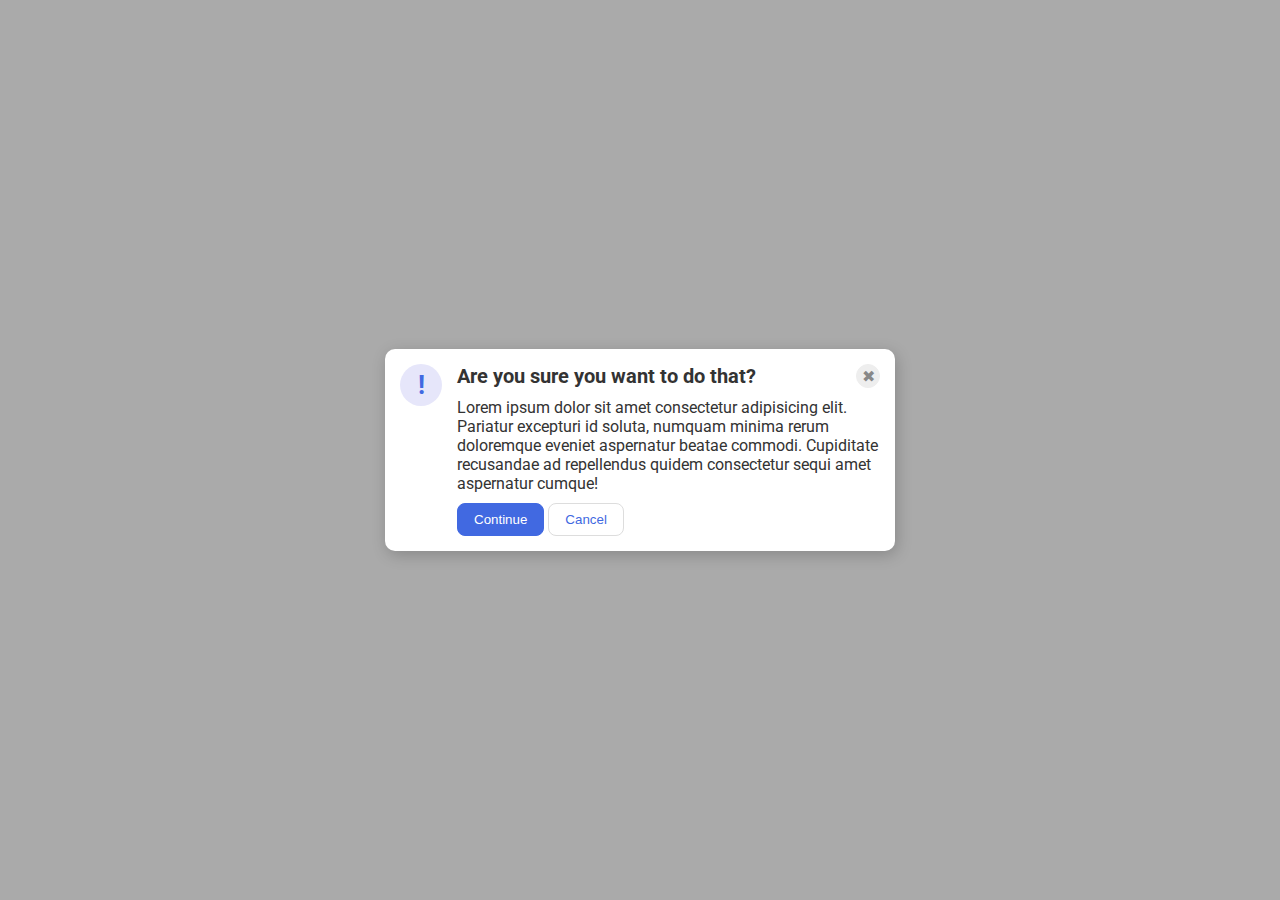
<file: foundations/flex/05-flex-modal/index.html>
<!DOCTYPE html>
<html lang="en">

<head>
  <meta charset="UTF-8">
  <meta http-equiv="X-UA-Compatible" content="IE=edge">
  <meta name="viewport" content="width=device-width, initial-scale=1.0">
  <link rel="stylesheet" href="style.css">
  <title>Modal</title>
</head>

<body>
  <div class="modal">
    <div class="icon">!</div>

    <div id="middle-content">
      <div class="header">Are you sure you want to do that? <button class="close-button">✖</button>
      </div>
      <div class="text">Lorem ipsum dolor sit amet consectetur adipisicing elit. Pariatur excepturi id soluta, numquam
        minima rerum doloremque eveniet aspernatur beatae commodi. Cupiditate recusandae ad repellendus quidem
        consectetur sequi amet aspernatur cumque!</div>
      <button class="continue">Continue</button>
      <button class="cancel">Cancel</button>
    </div>



  </div>
</body>

</html>
</file>
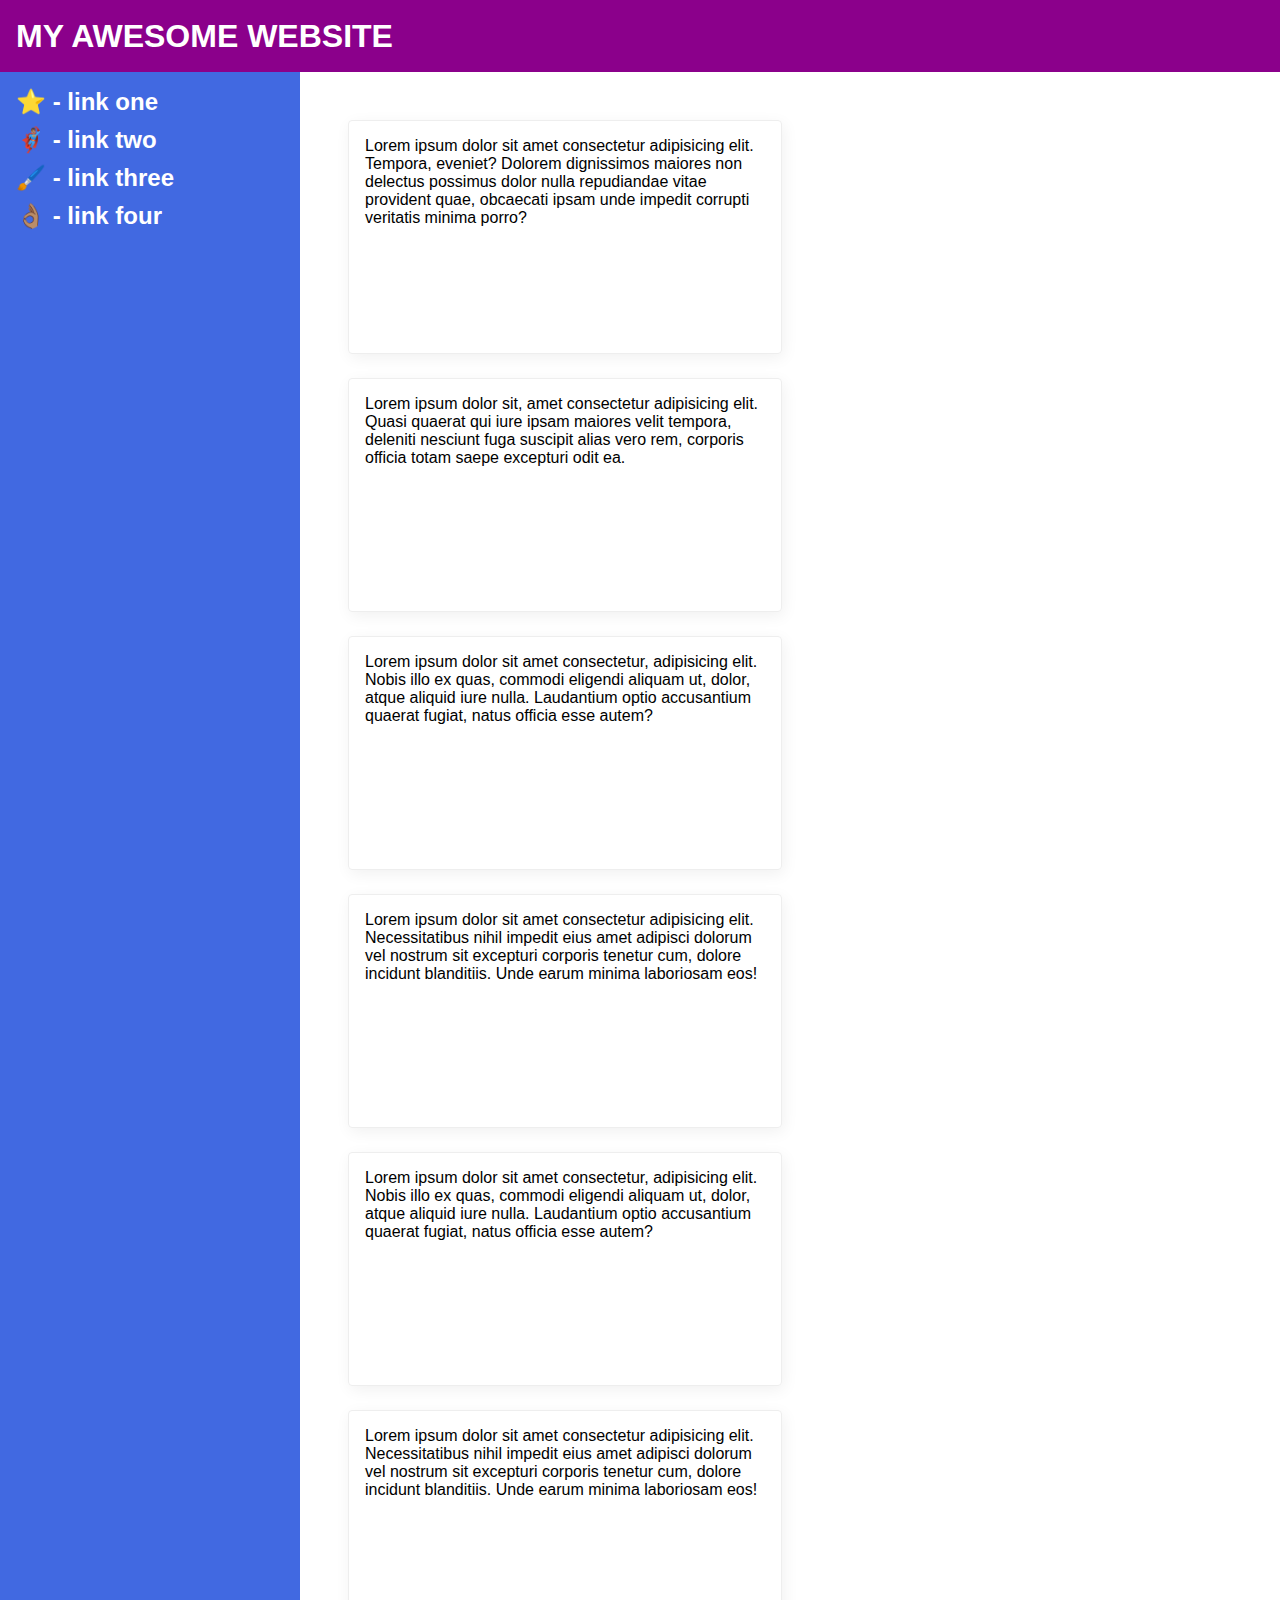
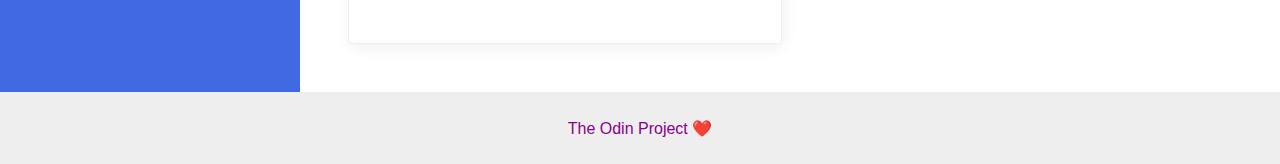
<file: foundations/flex/07-flex-layout-2/index.html>
<!DOCTYPE html>
<html lang="en">

<head>
  <meta charset="UTF-8">
  <meta http-equiv="X-UA-Compatible" content="IE=edge">
  <meta name="viewport" content="width=device-width, initial-scale=1.0">
  <title>The Holy Grail</title>
  <link rel="stylesheet" href="style.css">
</head>

<body>
  <div class="header">
    MY AWESOME WEBSITE
  </div>

  <div class="content-body">
    <div class="sidebar">
      <ul>
        <li><a href="#">⭐ - link one</a></li>
        <li><a href="#">🦸🏽‍♂️ - link two</a></li>
        <li><a href="#">🖌️ - link three</a></li>
        <li><a href="#">👌🏽 - link four</a></li>
      </ul>
    </div>

    <div class="card-box">
      <div class="card">Lorem ipsum dolor sit amet consectetur adipisicing elit. Tempora, eveniet? Dolorem dignissimos
        maiores non delectus possimus dolor nulla repudiandae vitae provident quae, obcaecati ipsam unde impedit
        corrupti
        veritatis minima porro?</div>
      <div class="card">Lorem ipsum dolor sit, amet consectetur adipisicing elit. Quasi quaerat qui iure ipsam maiores
        velit tempora, deleniti nesciunt fuga suscipit alias vero rem, corporis officia totam saepe excepturi odit ea.
      </div>
      <div class="card">Lorem ipsum dolor sit amet consectetur, adipisicing elit. Nobis illo ex quas, commodi eligendi
        aliquam ut, dolor, atque aliquid iure nulla. Laudantium optio accusantium quaerat fugiat, natus officia esse
        autem?</div>
      <div class="card">Lorem ipsum dolor sit amet consectetur adipisicing elit. Necessitatibus nihil impedit eius amet
        adipisci dolorum vel nostrum sit excepturi corporis tenetur cum, dolore incidunt blanditiis. Unde earum minima
        laboriosam eos!</div>
      <div class="card">Lorem ipsum dolor sit amet consectetur, adipisicing elit. Nobis illo ex quas, commodi eligendi
        aliquam ut, dolor, atque aliquid iure nulla. Laudantium optio accusantium quaerat fugiat, natus officia esse
        autem?</div>
      <div class="card">Lorem ipsum dolor sit amet consectetur adipisicing elit. Necessitatibus nihil impedit eius amet
        adipisci dolorum vel nostrum sit excepturi corporis tenetur cum, dolore incidunt blanditiis. Unde earum minima
        laboriosam eos!</div>
    </div>
    
  </div>

  <div class="footer">
    The Odin Project ❤️
  </div>
</body>

</html>
</file>
<file: foundations/flex/05-flex-modal/style.css>
@import url('https://fonts.googleapis.com/css2?family=Roboto:wght@400;700&display=swap');

html, body {
  height: 100%;
}

body {
  font-family: Roboto, sans-serif;
  margin: 0;
  background: #aaa;
  color: #333;
  /* I'll give you this one for free lol */
  display: flex;
  align-items: center;
  justify-content: center;
}

.modal {
  background: white;
  width: 480px;
  border-radius: 10px;
  box-shadow: 2px 4px 16px rgba(0,0,0,.2);
}

.icon {
  color: royalblue;
  font-size: 26px;
  font-weight: 700;
  background: lavender;
  width: 42px;
  height: 42px;
  border-radius: 50%;
  display: flex;
  align-items: center;
  justify-content: center;
}

.close-button {
  background: #eee;
  border-radius: 50%;
  color: #888;
  font-weight: 400;
  font-size: 16px;
  height: 24px;
  width: 24px;
  display: flex;
  align-items: center;
  justify-content: center;
  border: 1px solid #eee;
  padding: 0;
}

button {
  cursor: pointer;
  padding: 8px 16px;
  border-radius: 8px;
}

button.continue {
  background: royalblue;
  border: 1px solid royalblue;
  color: white;
}

button.cancel {
  background: white;
  border: 1px solid #ddd;
  color: royalblue;
}


/* my solution */

.modal{
  padding:15px;
  display: flex;
}

.icon{
  flex:none;
  margin-right: 15px;
}

.header{
  font-weight: bold;
  font-size: 1.25em;
  
  margin-bottom: 10px;

  display: flex;
}

.text{
  margin-bottom: 10px;
  
}

.close-button{
  margin-left:auto;
}
</file>
<file: foundations/flex/07-flex-layout-2/style.css>
body {
  font-family: -apple-system, BlinkMacSystemFont, 'Segoe UI', Roboto, Oxygen, Ubuntu, Cantarell, 'Open Sans', 'Helvetica Neue', sans-serif;
  margin: 0;
  min-height: 100vh;
}

.header {
  height: 72px;
  background: darkmagenta;
  color: white;
}

.footer {
  height: 72px;
  background: #eee;
  color: darkmagenta;
}

.sidebar {
  width: 300px;
  background: royalblue;
  box-sizing: border-box;
}

.card {
  border: 1px solid #eee;
  box-shadow: 2px 4px 16px rgba(0,0,0,.06);
  border-radius: 4px;
}

/*my solution*/

body{
  display: flex;
  flex-direction: column;
}

.content-body{
  flex:1;
  display: flex;
}

a{
  text-decoration: none;
  color: white;
  font-size: 24px;
}

.sidebar{
  flex-shrink: 0;
  width: 300px;
  padding: 16px;
}

.sidebar ul{
  list-style: none;
  display: flex;
  flex-direction: column;
  gap: 10px;
  padding: 0;
  margin: 0;
  font-weight: bold;
}

.header{
  display: flex;
  align-items: center;

  margin-bottom: auto;
  font-size: 32px;
  font-weight: 900;
  padding-left: 16px;

}

.footer{
  margin-top: auto;

  display: flex;
  justify-content: center;
  align-items: center;
}

.card{
  width: 400px;
  height: 200px;
  padding:16px;
}

.card-box{
  display: flex;
  flex-wrap: wrap;
  padding: 48px;
  gap: 24px;
}
</file>
